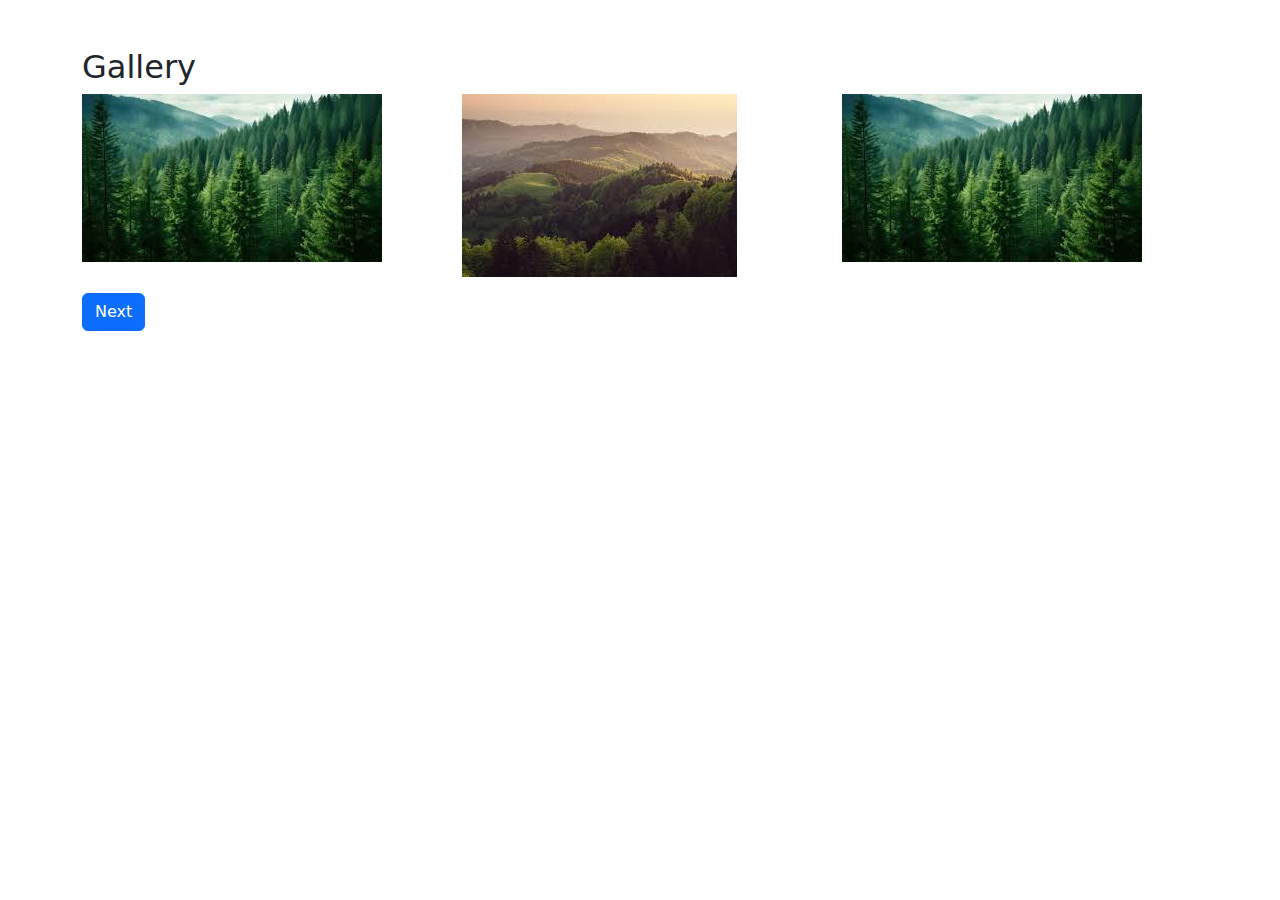
<file: gallery.html>
<!DOCTYPE html>
<html lang="id">
<head>
    <meta charset="UTF-8">
    <meta name="viewport" content="width=device-width, initial-scale=1">
    <title>Gallery</title>
    <link rel="stylesheet" href="https://cdn.jsdelivr.net/npm/bootstrap@5.3.0/dist/css/bootstrap.min.css">
</head>
<body>
    <div class="container mt-5">
        <h2>Gallery</h2>
        <div class="row">
            <div class="col-md-4">
                <img src="[data-uri]" class="img-fluid" alt="Gallery 1">
            </div>
            <div class="col-md-4">
                <img src="[data-uri]" class="img-fluid" alt="Gallery 2">
            </div>
            <div class="col-md-4">
                <img src="[data-uri]" class="img-fluid" alt="Gallery 3">
            </div>
        </div>
        <a href="datatables.html" class="btn btn-primary mt-3">Next</a>
    </div>
</body>
</html>
</file>
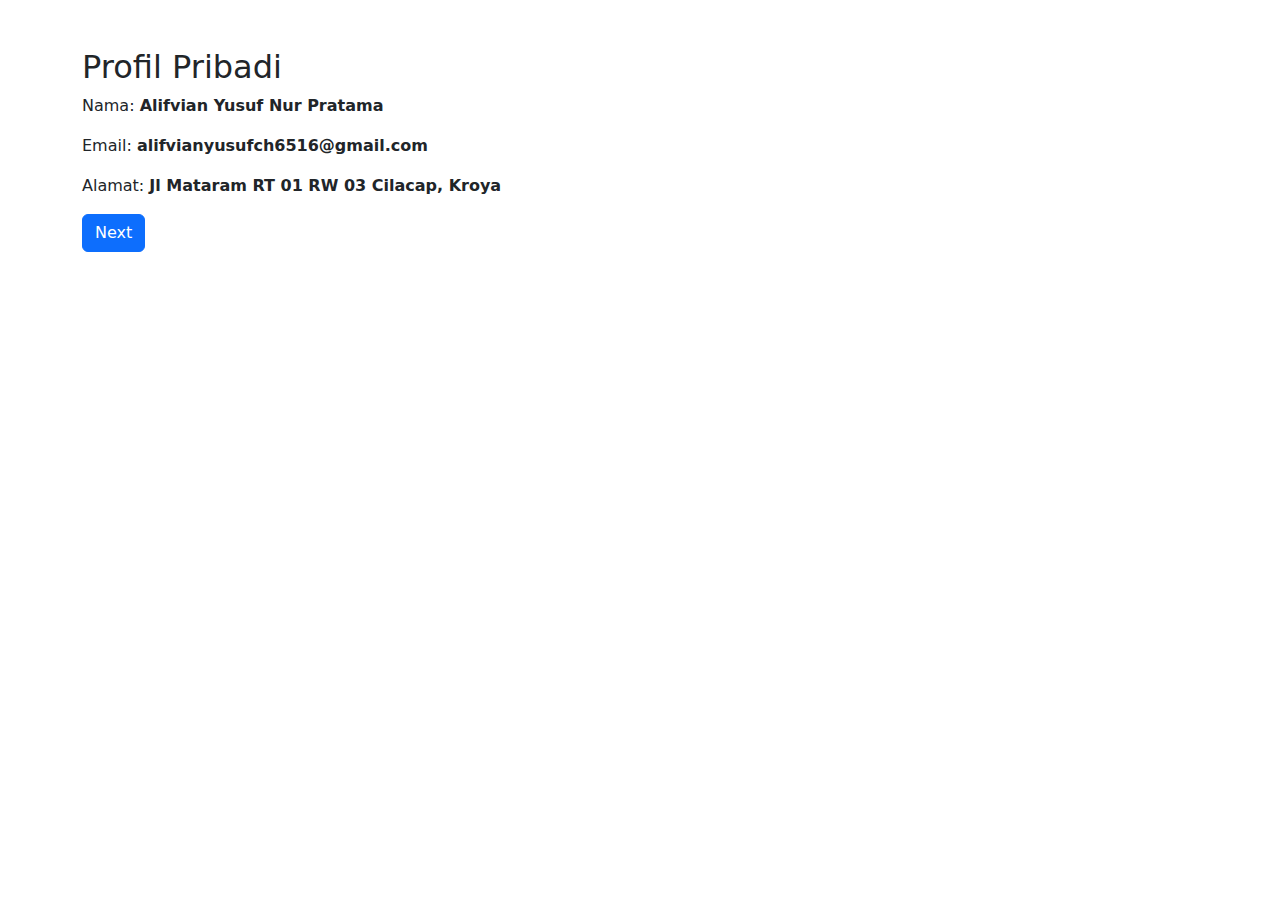
<file: home.html>
<!DOCTYPE html>
<html lang="id">
<head>
    <meta charset="UTF-8">
    <meta name="viewport" content="width=device-width, initial-scale=1">
    <title>Home - Profile</title>
    <link rel="stylesheet" href="https://cdn.jsdelivr.net/npm/bootstrap@5.3.0/dist/css/bootstrap.min.css">
</head>
<body>
    <div class="container mt-5">
        <h2>Profil Pribadi</h2>
        <p>Nama: <strong>Alifvian Yusuf Nur Pratama</strong></p>
        <p>Email: <strong>alifvianyusufch6516@gmail.com</strong></p>
        <p>Alamat: <strong>Jl Mataram RT 01 RW 03 Cilacap, Kroya</strong></p>
        <a href="study.html" class="btn btn-primary">Next</a>
    </div>
</body>
</html>
</file>
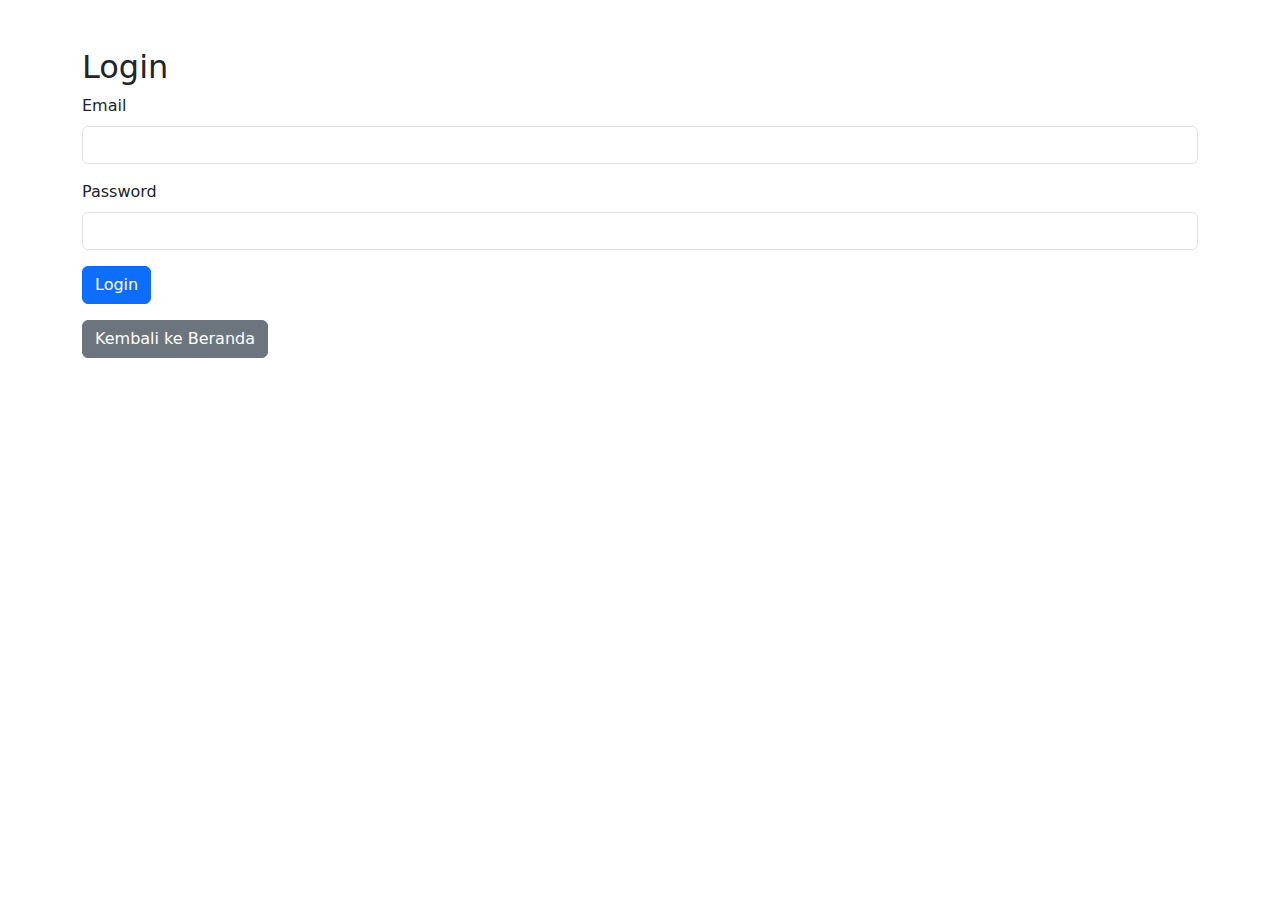
<file: login.html>
<!DOCTYPE html>
<html lang="id">
<head>
    <meta charset="UTF-8">
    <meta name="viewport" content="width=device-width, initial-scale=1">
    <title>Login</title>
    <link rel="stylesheet" href="https://cdn.jsdelivr.net/npm/bootstrap@5.3.0/dist/css/bootstrap.min.css">
</head>
<body>
    <div class="container mt-5">
        <h2>Login</h2>
        <form>
            <div class="mb-3">
                <label for="email" class="form-label">Email</label>
                <input type="email" class="form-control" id="email" required>
            </div>
            <div class="mb-3">
                <label for="password" class="form-label">Password</label>
                <input type="password" class="form-control" id="password" required>
            </div>
            <button type="submit" class="btn btn-primary">Login</button>
        </form>
        <a href="home.html" class="btn btn-secondary mt-3">Kembali ke Beranda</a>
    </div>
</body>
</html>
</file>
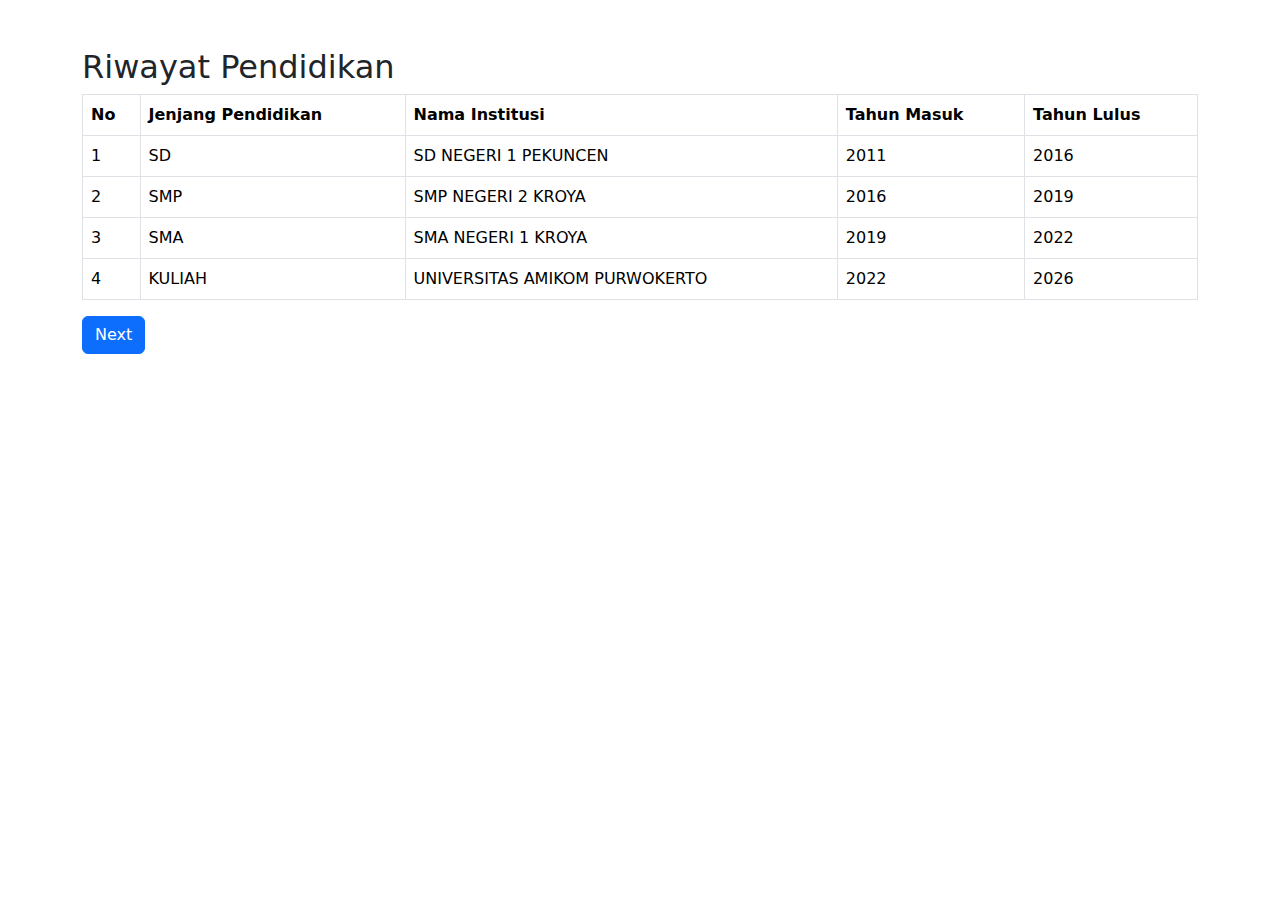
<file: study.html>
<!DOCTYPE html>
<html lang="id">
<head>
    <meta charset="UTF-8">
    <meta name="viewport" content="width=device-width, initial-scale=1">
    <title>My Study</title>
    <link rel="stylesheet" href="https://cdn.jsdelivr.net/npm/bootstrap@5.3.0/dist/css/bootstrap.min.css">
</head>
<body>
    <div class="container mt-5">
        <h2>Riwayat Pendidikan</h2>
        <table class="table table-bordered">
            <thead>
                <tr>
                    <th>No</th>
                    <th>Jenjang Pendidikan</th>
                    <th>Nama Institusi</th>
                    <th>Tahun Masuk</th>
                    <th>Tahun Lulus</th>
                </tr>
            </thead>
            <tbody>
                <tr>
                    <td>1</td>
                    <td>SD</td>
                    <td>SD NEGERI 1 PEKUNCEN</td>
                    <td>2011</td>
                    <td>2016</td>
                </tr>
                <tr>
                    <td>2</td>
                    <td>SMP</td>
                    <td>SMP NEGERI 2 KROYA</td>
                    <td>2016</td>
                    <td>2019</td>
                </tr>
                <tr>
                    <td>3</td>
                    <td>SMA</td>
                    <td>SMA NEGERI 1 KROYA</td>
                    <td>2019</td>
                    <td>2022</td>
                </tr>
                <tr>
                    <td>4</td>
                    <td>KULIAH</td>
                    <td>UNIVERSITAS AMIKOM PURWOKERTO</td>
                    <td>2022</td>
                    <td>2026</td>
                </tr>
            </tbody>
        </table>
        <a href="gallery.html" class="btn btn-primary">Next</a>
    </div>
</body>
</html>
</file>
